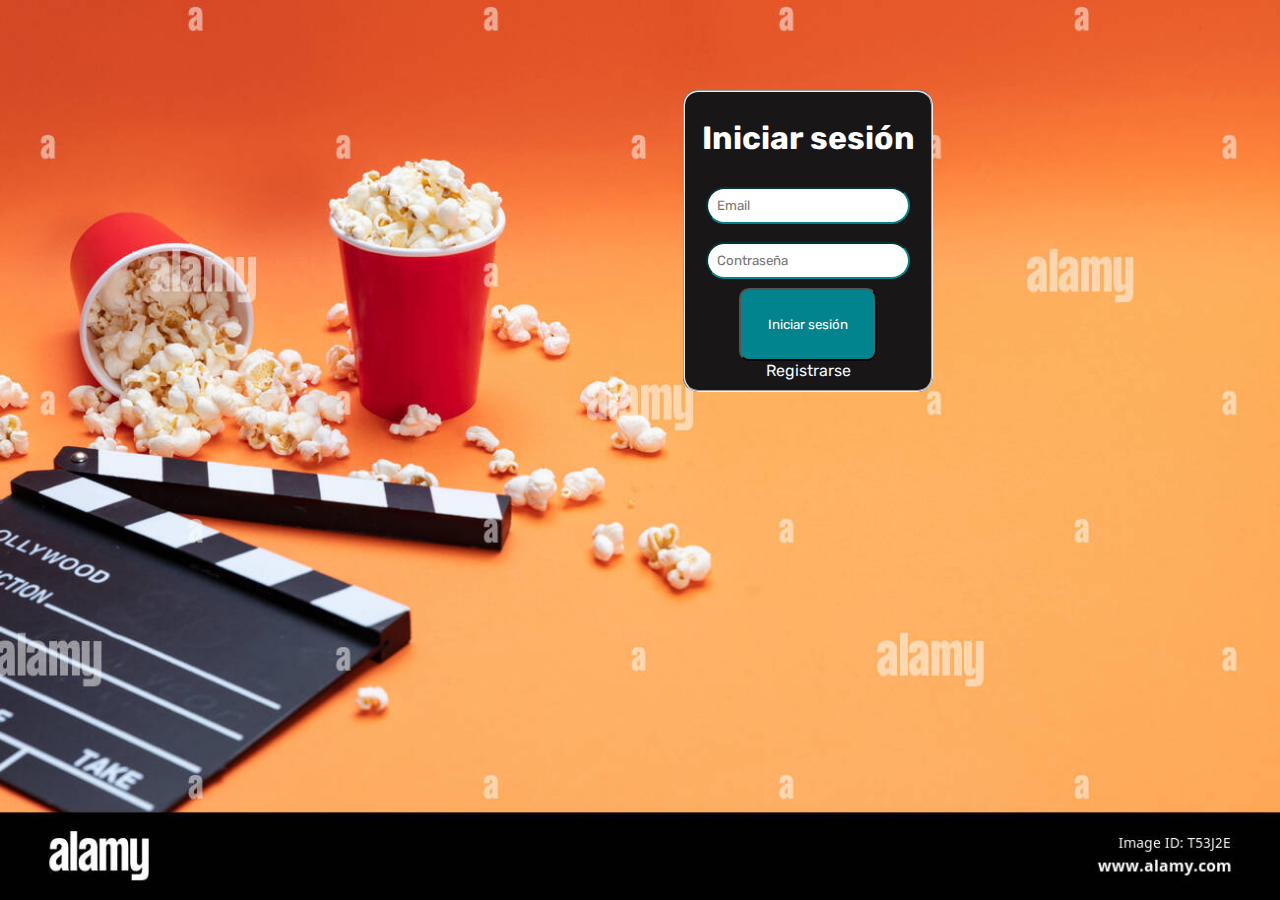
<file: login.html>
<!DOCTYPE html>
<html lang="en">
<head>
    <meta charset="UTF-8">
    <meta name="viewport" content="width=device-width, initial-scale=1.0">
    <link rel="stylesheet" href="css/estilos.css">
    <link rel="preconnect" href="https://fonts.googleapis.com">
    <link rel="preconnect" href="https://fonts.gstatic.com" crossorigin>
    <link href="https://fonts.googleapis.com/css2?family=Rubik:ital,wght@0,300..900;1,300..900&display=swap" rel="stylesheet">
    <title>Document</title>
</head>

<body class="body-registrarse">
    <fieldset class="formulario">
        <header>
            <h1 class="titulo">Iniciar sesión</h1>
        </header>
        <main>
    
            <form method="post">
                <div>
                    <input class="registro" type="email" placeholder="Email" required>
                </div>
                <div>
                    <input class="registro" type="password" placeholder="Contraseña" required>
                </div>
                <div>
                    <button class="btn">
                        Iniciar sesión
                    </button>
                </div>
                <a href="./registro.html" class="texto-reg">Registrarse</a>
            </form>
        </fieldset>
    </main>
</body>
</html>
</file>
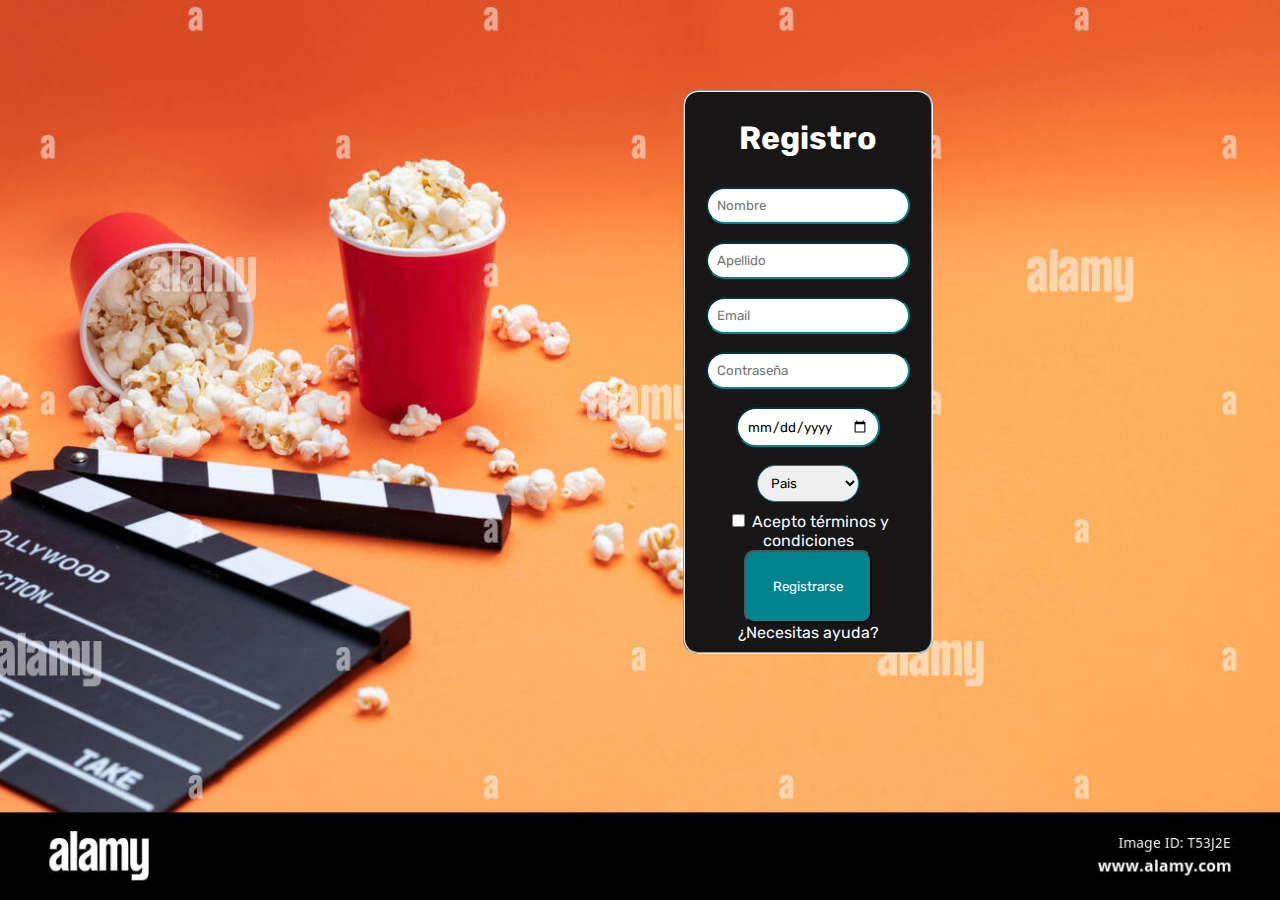
<file: registro.html>
<!DOCTYPE html>
<html lang="en">
<head>
    <meta charset="UTF-8">
    <meta name="viewport" content="width=device-width, initial-scale=1.0">
    <link rel="preconnect" href="https://fonts.googleapis.com">
    <link rel="preconnect" href="https://fonts.gstatic.com" crossorigin>
    <link href="https://fonts.googleapis.com/css2?family=Rubik:ital,wght@0,300..900;1,300..900&display=swap" rel="stylesheet">
    <link rel="stylesheet" href="css/estilos.css">
    <title>Document</title>
</head>
<body class="body-registrarse">
    <fieldset class="formulario">
        <header>

            <h1 class="titulo">Registro</h1> 

        </header>
        <main>
            <form >
                <div>
                    <input name="Nombre" class="registro" placeholder="Nombre" required>
                </div>
                <div>
                    <input name="Apellido" class="registro" placeholder="Apellido" required>
                </div>
                <div>
                    <input name="Email" type="email" class="registro" placeholder="Email" required>
                </div>
                <div>
                    <input type="password" name="Contraseña" class="registro" placeholder="Contraseña" required>
                </div>
                <div>
                    <input name="Fecha" class="registro" type="date" required >
                </div>
                <div>
                    <select name="nacionalidad" class="registro" required>
                        <option value="" selected>Pais</option>
                        <option value="Argentina">Argentina</option>
                        <option value="Bolivia">Bolivia</option>
                        <option value="Brasil">Brasil</option>
                        <option value="Chile">Chile</option>
                        <option value="Colombia">Colombia</option>
                        <option value="Ecuador">Ecuador</option>
                        <option value="Perú">Perú</option>
                        <option value="Paraguay">Paraguay</option>
                        <option value="Uruguay">Uruguay</option>
                        <option value="Venezuela">Venezuela</option>
                    </select>
                </div>
                <div>
                    <input type="checkbox" required>
                    <span class="texto-reg">Acepto términos y condiciones</span>
                </div>
                <div>
                    <button class="btn">Registrarse</button>
                </div>
                <a class="texto-reg">¿Necesitas ayuda?</a>
            </form>
        </fieldset>
    </main>
</body>
</html>
</file>
<file: css/estilos.css>
*{
    font-family: "Rubik", sans-serif;
    font-optical-sizing: auto;
    font-weight: weight;
    font-style : normal;
}

nav{
    background-color: rgb(1, 132, 141);
}

.portada{
    height: 85vh;
    width: 98.9vw;
    background: linear-gradient(to right top, rgba(58, 56, 56, 0.808),  rgba(0, 0, 0, 0.726)), url(../image/644bd0bea35ba73384bcaf7d2.jpg);
    background-size: cover;
    color: aliceblue;
    justify-content: center;
}

#nav-der{
    margin-right: 1rem;
}

#nav-izq{
    margin-left: 1rem;
}

.btn_search{
    display: flex;
    justify-content: center;
    border-radius:25px;
    border: 2px solid rgb(191, 183, 226);
    padding: 8px;
    color:white;
    background-color: rgb(1, 132, 141);
    font-size: 1rem;
    font-weight: bold;
}

.buscador{
    border-radius: 25px;
    margin-right: 10px;
    width: 30vw;
}

.maldito-hr{
    margin: 7vh;
    border: 2px solid rgb(1, 132, 141);
}

.btn-outline-light{
    background-color: rgb(1, 132, 141) !important;

}

.titulo{
    color:white
}


.registro{
    border-radius: 50px; 
    margin: 1vh;
    padding: 1vh;
    border-color: rgb(1, 132, 141);
}

.btn{
    text-decoration: none;
    padding: 3vh;
    background-color: rgb(1, 132, 141);
    border-radius: 10px;
    color:white;
}

.formulario{
    background-color: rgb(24, 22, 22);
    text-align: center;
    margin-left: 75vh;
    margin-right: 75vh;
    margin-top: 10vh;
    border-radius: 15px;
}

.body-registrarse{
    background-image: url(../fondo/Fondo-Reg-Log.jpeg);
    background-size: cover;
}

.texto-reg{
    color: aliceblue;
    text-decoration: none;
}

footer{
    margin: 0;
    padding:30px;
    text-align: center;
    background-color: rgb(1, 132, 141);
}

.Nav{
    text-decoration:none;
    margin-inline: 3vh;
    color:white;
    font-size: 20px;
}

.flecha_arriba{
    position: fixed;
    bottom: 30px;
    right: 30px;
    font-size: 2rem;
    color:rgb(164, 223, 228);
    cursor: pointer;
}

.lanzamientos{
    display: flex;
    justify-content: flex-start;
    align-items: flex-start;
    margin-left: 150px;
    width: 80%;
    overflow-x: scroll;
    overflow-y: hidden;
}

::-webkit-scrollbar{
    background-color: black;
    padding: 8px;
}

::-webkit-scrollbar-thumb{
    background-color:rgb(1, 132, 141) ;
}
</file>
